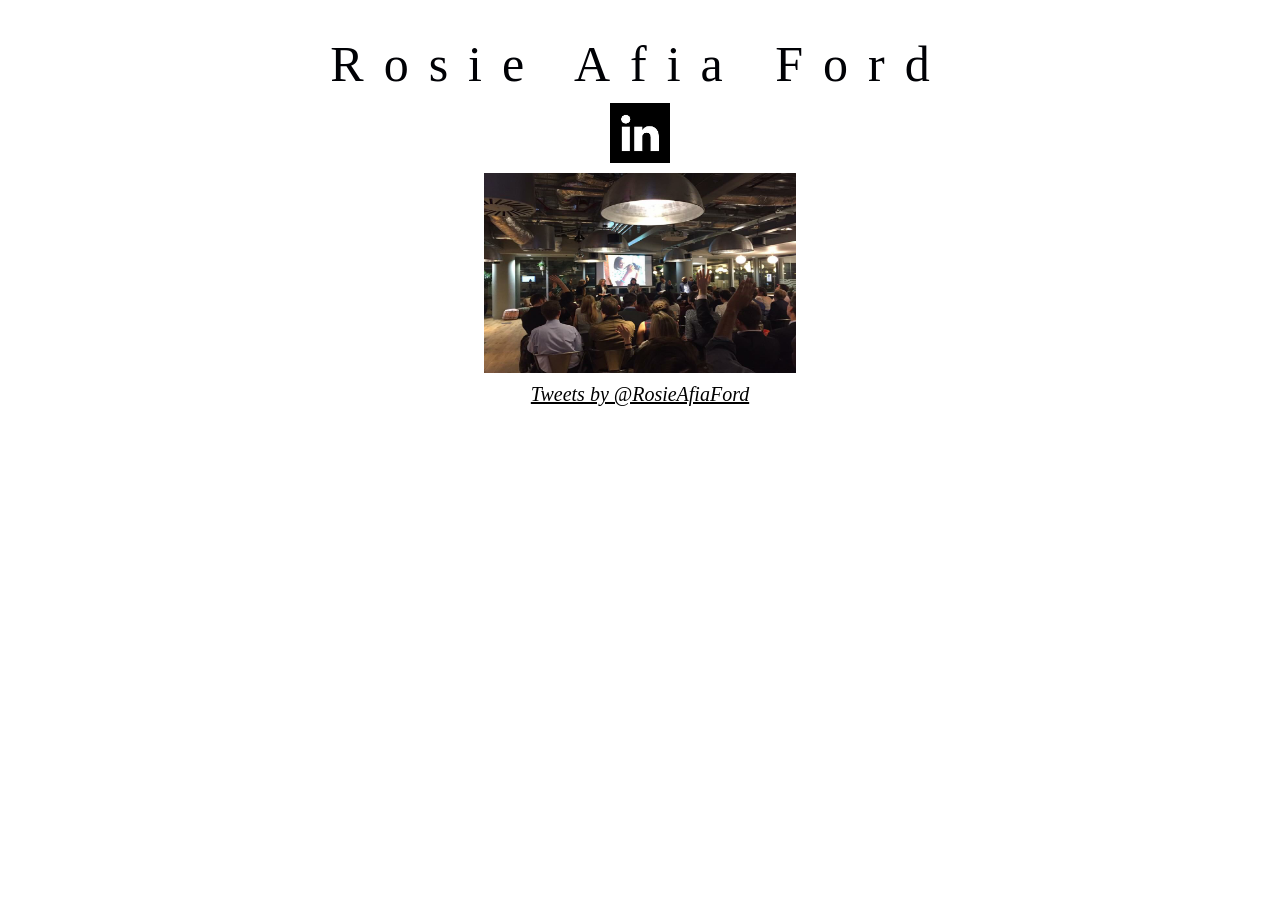
<file: index.html>
<html>
<head>
<link rel="stylesheet" href="main.css">
<script>
<meta http-equiv="content-type" content="text/html"; charset=UTF-8>
<title>Rosie Afia</title> 
<script type="text/javascript" async src="http:http://www.google-analytics.com/ga.is"></scrpit>
<script type="text/javascript">
  (function(i,s,o,g,r,a,m){i['GoogleAnalyticsObject']=r;i[r]=i[r]||function(){
  (i[r].q=i[r].q||[]).push(arguments)},i[r].l=1*new Date();a=s.createElement(o),
  m=s.getElementsByTagName(o)[0];a.async=1;a.src=g;m.parentNode.insertBefore(a,m)
  })(window,document,'script','//www.google-analytics.com/analytics.js','ga');

  ga('create', 'UA-52355552-1', 'auto');
  ga('send', 'pageview');
</script>
<meta name="author" content="ROSIE AFIA">
<meta name="descritption" content="Rosie Afia Ford">
<meta name="keywords" content="Rosie Afia Ford">
<meta http-equiv="Content-Type" content="text/html; charset=iso-8859-1">
</head>
<body>
<script data-account="cQqlTxXOGL" src="https://cdn.userway.org/widget.js"></script>
	<table align="center" border="0" cellpadding="0" cellspacing="0" width="100%">
	</table>
	<table align="center" border="0" cellpadding="0" cellingspacing="0" width="730">
	<tbod
		<tr>
			<td colspan="5" align="center">
				<br>
				<big>
					<p><span class="logo">Rosie Afia Ford</span></p>
				</big>
				<a href="https://www.linkedin.com/in/rosie-afia-7613b555"><img src="Photos/Linkedin.png" width="60" height="60"></a>
				<a href="https://twitter.com/RosieAfia">
				<p><img src="map.jpg" alt="rca" width="312" height="200"></H2></p>
			<div align="centre"> <a class="twitter-timeline" href="https://twitter.com/RosieAfia" data-widget-id="440585226033442816">Tweets by @RosieAfiaFord</a>
			<script>!function(d,s,id){var js,fjs=d.getElementsByTagName(s)[0],p=/^http:/.test(d.location)?'http':'https';if(!d.getElementById(id)){js=d.createElement(s);js.id=id;js.src=p+"://platform.twitter.com/widgets.js";fjs.parentNode.insertBefore(js,fjs);}}(document,"script","twitter-wjs");</script>
			</td>
		</tr>
		</td>
		</tr>
</tbody>
</table>
</body>
</html>
</file>
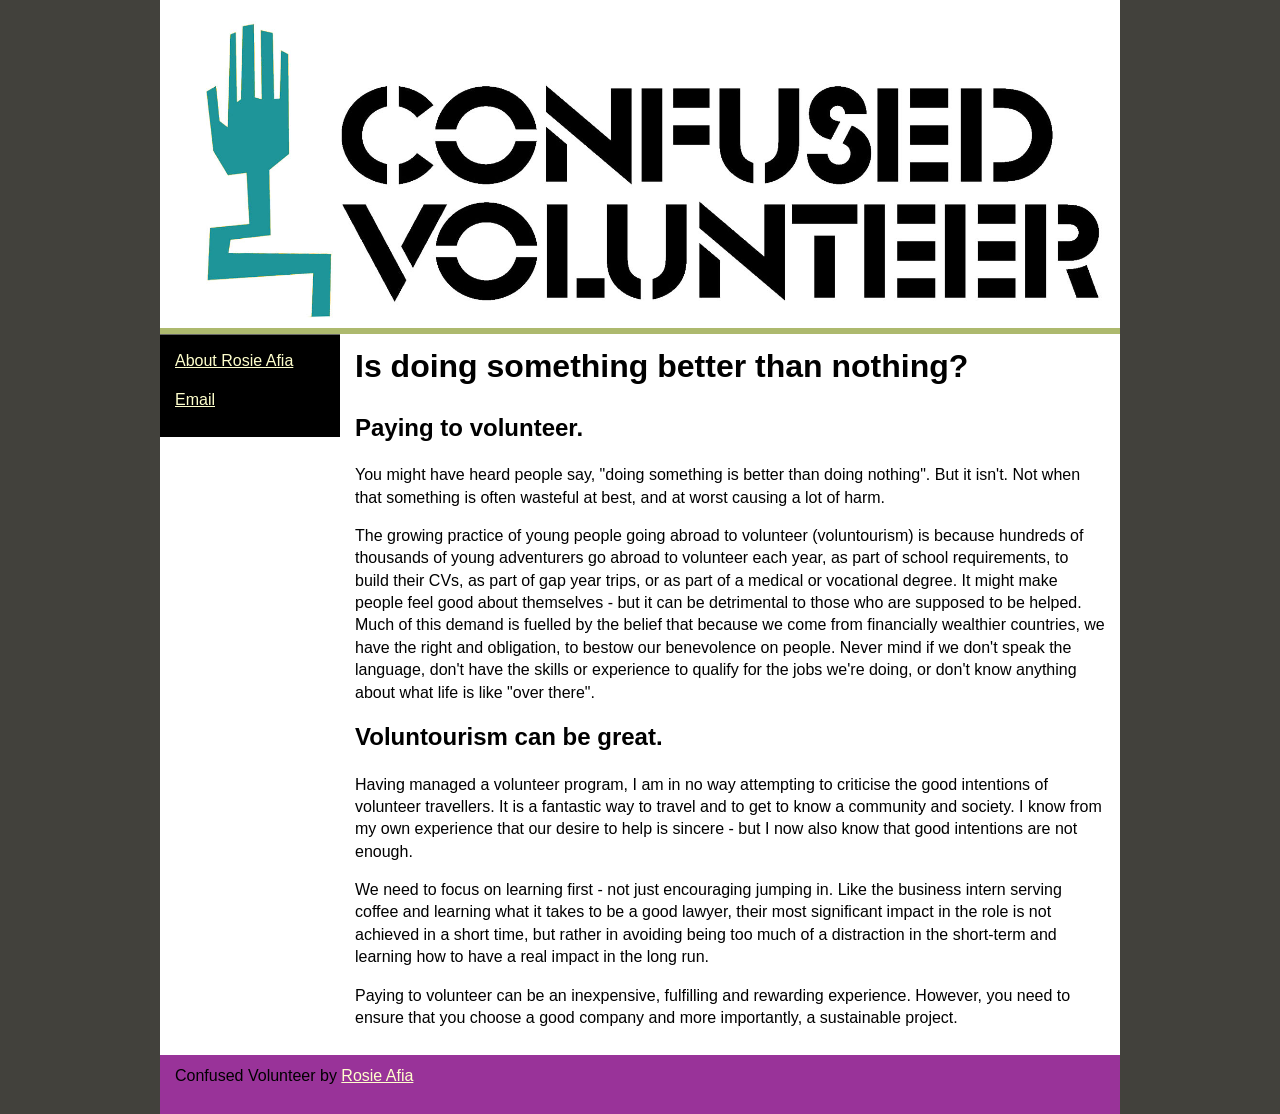
<file: cvol.html>
<!doctype html>
<html>
<head>
<meta charset="UTF-8">
<title>Confused Volunteer?</title>
<style type="text/css">
<!--
body {
	font: 100%/1.4 Verdana, Arial, Helvetica, sans-serif;
	background-color: #42413C;
	margin: 0;
	padding: 0;
	color: #000;
}

/* ~~ Element/tag selectors ~~ */
ul, ol, dl { /* Due to variations between browsers, it's best practices to zero padding and margin on lists. For consistency, you can either specify the amounts you want here, or on the list items (LI, DT, DD) they contain. Remember that what you do here will cascade to the .nav list unless you write a more specific selector. */
	padding: 0;
	margin: 0;
}
h1, h2, h3, h4, h5, h6, p {
	margin-top: 0;	 /* removing the top margin gets around an issue where margins can escape from their containing div. The remaining bottom margin will hold it away from any elements that follow. */
	padding-right: 15px;
	padding-left: 15px; /* adding the padding to the sides of the elements within the divs, instead of the divs themselves, gets rid of any box model math. A nested div with side padding can also be used as an alternate method. */
}
a img { /* this selector removes the default blue border displayed in some browsers around an image when it is surrounded by a link */
	border: none;
}

/* ~~ Styling for your site's links must remain in this order - including the group of selectors that create the hover effect. ~~ */
a:link {
	color: #FFC;
	text-decoration: underline; /* unless you style your links to look extremely unique, it's best to provide underlines for quick visual identification */
}
a:visited {
	color: #3FC;
	text-decoration: underline;
}
a:hover, a:active, a:focus { /* this group of selectors will give a keyboard navigator the same hover experience as the person using a mouse. */
	text-decoration: none;
}

/* ~~this fixed width container surrounds the other divs~~ */
.container {
	width: 960px;
	background-color: #FFF;
	margin: 0 auto; /* the auto value on the sides, coupled with the width, centers the layout */
}

/* ~~ the header is not given a width. It will extend the full width of your layout. It contains an image placeholder that should be replaced with your own linked logo ~~ */
.header {
	background-color: #ADB96E;
}

/* ~~ These are the columns for the layout. ~~ 

1) Padding is only placed on the top and/or bottom of the divs. The elements within these divs have padding on their sides. This saves you from any "box model math". Keep in mind, if you add any side padding or border to the div itself, it will be added to the width you define to create the *total* width. You may also choose to remove the padding on the element in the div and place a second div within it with no width and the padding necessary for your design. You may also choose to remove the padding on the element in the div and place a second div within it with no width and the padding necessary for your design.

2) No margin has been given to the columns since they are all floated. If you must add margin, avoid placing it on the side you're floating toward (for example: a right margin on a div set to float right). Many times, padding can be used instead. For divs where this rule must be broken, you should add a "display:inline" declaration to the div's rule to tame a bug where some versions of Internet Explorer double the margin.

3) Since classes can be used multiple times in a document (and an element can also have multiple classes applied), the columns have been assigned class names instead of IDs. For example, two sidebar divs could be stacked if necessary. These can very easily be changed to IDs if that's your preference, as long as you'll only be using them once per document.

4) If you prefer your nav on the right instead of the left, simply float these columns the opposite direction (all right instead of all left) and they'll render in reverse order. There's no need to move the divs around in the HTML source.

*/
.sidebar1 {
	float: left;
	width: 180px;
	background-color: #000;
	padding-bottom: 10px;
}
.content {

	padding: 10px 0;
	width: 780px;
	float: left;
}

/* ~~ This grouped selector gives the lists in the .content area space ~~ */
.content ul, .content ol { 
	padding: 0 15px 15px 40px; /* this padding mirrors the right padding in the headings and paragraph rule above. Padding was placed on the bottom for space between other elements on the lists and on the left to create the indention. These may be adjusted as you wish. */
}

/* ~~ The navigation list styles (can be removed if you choose to use a premade flyout menu like Spry) ~~ */
ul.nav {
	list-style: none; /* this removes the list marker */
	border-top: 1px solid #666; /* this creates the top border for the links - all others are placed using a bottom border on the LI */
	margin-bottom: 15px; /* this creates the space between the navigation on the content below */
}
ul.nav li {
	border-bottom: 1px solid #666; /* this creates the button separation */
}
ul.nav a, ul.nav a:visited { /* grouping these selectors makes sure that your links retain their button look even after being visited */
	padding: 5px 5px 5px 15px;
	display: block; /* this gives the link block properties causing it to fill the whole LI containing it. This causes the entire area to react to a mouse click. */
	width: 160px;  /*this width makes the entire button clickable for IE6. If you don't need to support IE6, it can be removed. Calculate the proper width by subtracting the padding on this link from the width of your sidebar container. */
	text-decoration: none;
	background-color: #C6D580;
}
ul.nav a:hover, ul.nav a:active, ul.nav a:focus { /* this changes the background and text color for both mouse and keyboard navigators */
	background-color: #ADB96E;
	color: #FFF;
}

/* ~~ The footer ~~ */
.footer {
	padding: 10px 0;
	background-color: #939;
	position: relative;/* this gives IE6 hasLayout to properly clear */
	clear: both; /* this clear property forces the .container to understand where the columns end and contain them */
}

/* ~~ miscellaneous float/clear classes ~~ */
.fltrt {  /* this class can be used to float an element right in your page. The floated element must precede the element it should be next to on the page. */
	float: right;
	margin-left: 8px;
}
.fltlft { /* this class can be used to float an element left in your page. The floated element must precede the element it should be next to on the page. */
	float: left;
	margin-right: 8px;
}
.clearfloat { /* this class can be placed on a <br /> or empty div as the final element following the last floated div (within the #container) if the #footer is removed or taken out of the #container */
	clear:both;
	height:0;
	font-size: 1px;
	line-height: 0px;
}
-->
</style></head>

<body>


<div class="container">
  <div class="header"><a href="#"><img src="Photos/CVOL.jpg" width="960" height="328" /></a> 
    <!-- end .header --></div>
  <div class="sidebar1">
    <ul class="nav">
    </ul>
    
    <!-- end .sidebar1 -->
    <p><a href="index.html"> About Rosie Afia</a></p>
 <p><a href="mailto:rosieafia@hotmail.co.uk">Email </a></p></div>
  <div class="content">
    <h1>Is doing something better than nothing?</h1>
  
<p><h2>Paying to volunteer.</h2></p>

<p>You might have heard people say, "doing something is better than doing nothing". But it isn't. Not when that something is often wasteful at best, and at worst causing a lot of harm. </p>

<p>The growing practice of young people going abroad to volunteer (voluntourism) is because hundreds of thousands of young adventurers go abroad to volunteer each year, as part of school requirements, to build their CVs, as part of gap year trips, or as part of a medical or vocational degree. It might make people feel good about themselves - but it can be detrimental to those who are supposed to be helped. Much of this demand is fuelled by the belief that because we come from financially wealthier countries, we have the right and obligation, to bestow our benevolence on people. Never mind if we don't speak the language, don't have the skills or experience to qualify for the jobs we're doing, or don't know anything about what life is like "over there".</p><h2>Voluntourism can be great.</h2></p>

<p>Having managed a volunteer program, I am in no way attempting to criticise the good intentions of volunteer travellers. It is a fantastic way to travel and to get to know a community and society. I know from my own experience that our desire to help is sincere - but I now also know that good intentions are not enough.</p>

<p>We need to focus on learning first - not just encouraging jumping in. Like the business intern serving coffee and learning what it takes to be a good lawyer, their most significant impact in the role is not achieved in a short time, but rather in avoiding being too much of a distraction in the short-term and learning how to have a real impact in the long run.</p>

<p>Paying to volunteer can be an inexpensive, fulfilling and rewarding experience. However, you need to ensure that you choose a good company and more importantly, a sustainable project.

    <!-- end .content --></div>
  <div class="footer">
    <p>Confused Volunteer by <a href="index.html">Rosie Afia</a></p>
    <!-- end .footer --></div>
  <!-- end .container --></div>
</body>
</html>
</file>
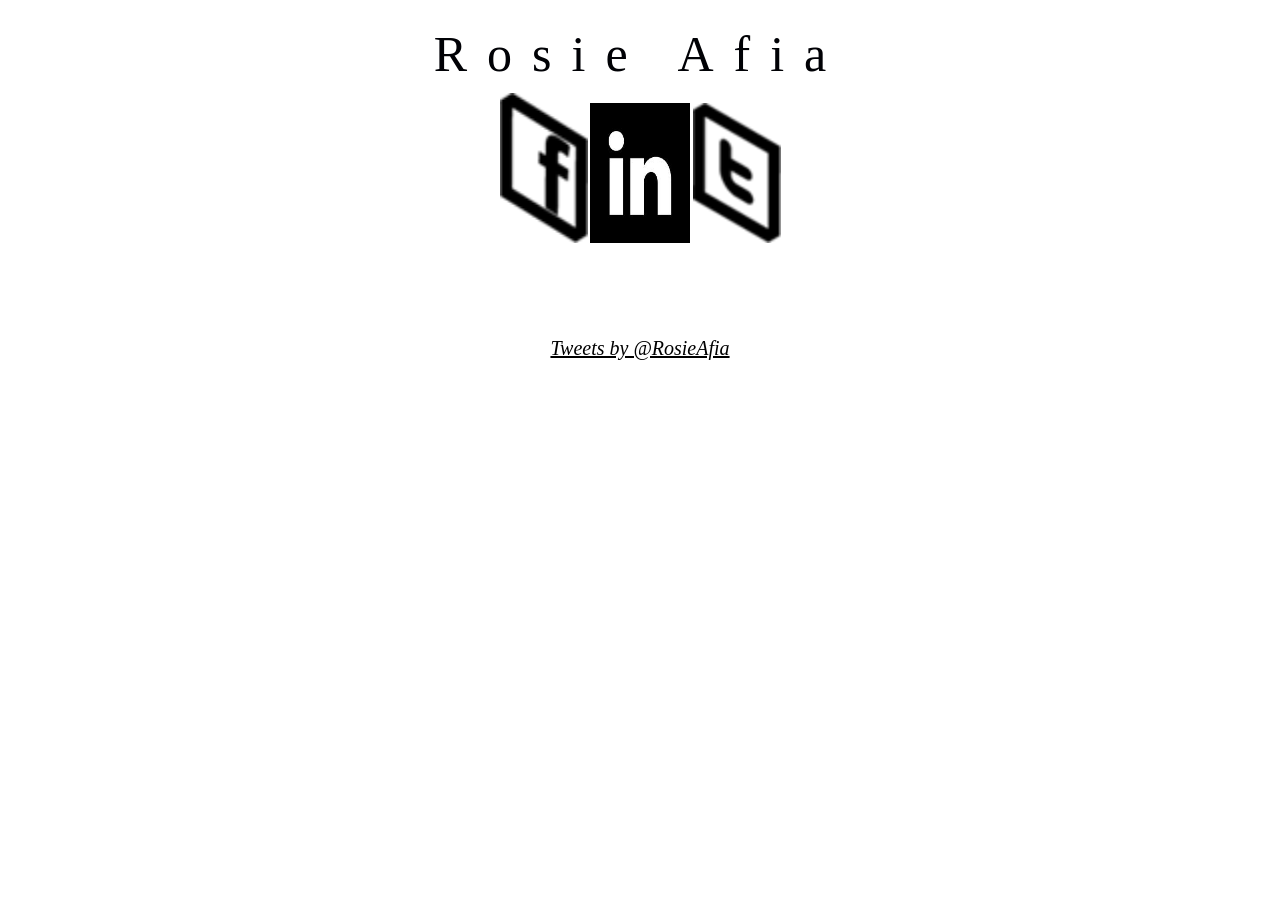
<file: index4.html>
<html>
<head>
<link rel="stylesheet" href="main.css">
<script>
<meta http-equiv="content-type" content="text/html"; charset=UTF-8>
<title>Rosie Afia</title> 
<script type="text/javascript" async src="http:http://www.google-analytics.com/ga.is"></scrpit>
<script type="text/javascript">
  (function(i,s,o,g,r,a,m){i['GoogleAnalyticsObject']=r;i[r]=i[r]||function(){
  (i[r].q=i[r].q||[]).push(arguments)},i[r].l=1*new Date();a=s.createElement(o),
  m=s.getElementsByTagName(o)[0];a.async=1;a.src=g;m.parentNode.insertBefore(a,m)
  })(window,document,'script','//www.google-analytics.com/analytics.js','ga');

  ga('create', 'UA-52355552-1', 'auto');
  ga('send', 'pageview');
</script>
<meta name="author" content="ROSIE AFIA">
<meta name="descritption" content="Rosie Afia's website">
<meta name="keywords" content="Rosie Afia, London school of economics, LSE, economics, politics, international development, mhealth, mobile health, mcommerce, women, in search of accessible solutions, international development">
<meta http-equiv="Content-Type" content="text/html; charset=iso-8859-1">
</head>
<body>
	<table align="center" border="0" cellpadding="0" cellspacing="0" width="100%">
	</table>
	<table align="center" border="0" cellpadding="0" cellingspacing="0" width="730">
	<tbod
		<tr>
			<td colspan="5" align="center">
				<br>
				<big>
					<span class="logo">Rosie Afia</span>
				</big>
				<p>
				<a href="https://www.facebook.com/rosie.afia"><img src="/Photos/icon-fb.png" width="88" height="150"></a>
				<img src="Photos/Linkedin.png" width="100" height="140"></a>
				<a href="https://twitter.com/RosieAfia">
				<img src="Photos/icon-twitter.png" width="88" height="140"></a>
 				<p><a href="file://localhost/Users/rosieafia/Desktop/Code%20First/Photos/icon-fb.png"></a>
				</p>
			<p><br>
			</td>
		</tr>
	</td>
</tr>
</tbody>
</table>
<p>&nbsp;</p>
<a name="home"></a>
<table align="center" border="0" cellpadding="15" cellspacing="0" width="653">
	<tbody>
		<tr>
			<td colspan="2" align="top" width="400">
				<b>
			</td>
	<td colspan="1" align="top" width="223">
		
			<table width="100%">
				<tbody>
					<tr>
						<td align="left">
									</td> 
									</tr>
								</div>
							</tbody>
						</table>
					</td>
				</tr>
			</tbody>
		</table>
	<table align="center" border="0" cellpadding="0" cellspacing="0" width="100%">
	</table>
	<table align="center" border="0" cellpadding="0" cellingspacing="0" width="730">
	<tbody>
		<tr>
			<td colspan="5" align="center">
			<div align="centre">  
									<a class="twitter-timeline" href="https://twitter.com/RosieAfia" data-widget-id="440585226033442816">Tweets by @RosieAfia</a>
										<script>!function(d,s,id){var js,fjs=d.getElementsByTagName(s)[0],p=/^http:/.test(d.location)?'http':'https';if(!d.getElementById(id)){js=d.createElement(s);js.id=id;js.src=p+"://platform.twitter.com/widgets.js";fjs.parentNode.insertBefore(js,fjs);}}(document,"script","twitter-wjs");</script>
			</td>
		</tr>
		</td>
		</tr>
</tbody>
</table>
</body>
</html>
</file>
<file: main.css>
a {
	font: 20px Tahoma, "Times New Roman", Times, serif;
	color: black;
  font-style: italic;
	text-decoration
}
td {
  font:12px Tahoma, "Times New Roman",Times, serif;
}
.txt{
	padding: 3px 0px 0px 0px;
}
b {text-decoration: bold; color; 006660;}
.logo {
	font: 50px Tahoma, "Times New Roman", Times, Serif;
	color: rgb(0,1,5);
	letter-spacing:.4em;
}
.smallhdr {
	font:13px Tahoma, "Times New Roman", Times, serif;
	color: rgb (0,0,0);
	letter-spacing:.2em; 
	font-weight: bold;
}
h1 {
 	font-size: 20px; 
  color:rgb (0,0,5); 
  font-style:; 
  text-align:center;
  font:"Times New Roman", Times, serif; 
 }
h2 {
  font-size: 17px; 
  color: black; 
  text-align:left;
  font-style: bold;
  font:"Times New Roman", Times, serif; 
    }
p {
  font-size: 10px; 
  color:black; font-style:italic; 
  font:"Times New Roman", Times, serif; 
    }
input {
  font:"Times New Roman", Times, serif; 
  border: 0;
  padding: 10px;
  font-size: 20px;
  background: red;
  font-colors: black; 
  font-style:bold;
    }
input[type="submit"] {
  background: red;
  color: black; 
  font-size: 10px; 
  font-style: bold; 
    }
ul {
  font:"Times New Roman", Times, serif; 
  font-size: 17px; 
  padding: 0.1px;
  font-style:
  background: rgba(0,0,0,0);
    }
li {
  display: inline;
  padding: 0px 5px 0px 10px;
  article {margin:0 auto; 
  max-width: 200px; padding:20px;
	}
.twitter{
background-color: #00000;
font-size: 13px;
display: inline-block;
border-radius: 10px;
padding: 6px 15px 6px 15px;
border-radius: 20px;
text-shadow: 0 2px 2px rgba(0, 0, 0, 0.3);
}
  div {
    height: 200px;
    background-size: cover;
    position: relative;
    border-radius: 12px;
    margin: 40px 0 0 0;
  }
form {background-color: rgb (34,169,156);
}
</file>
